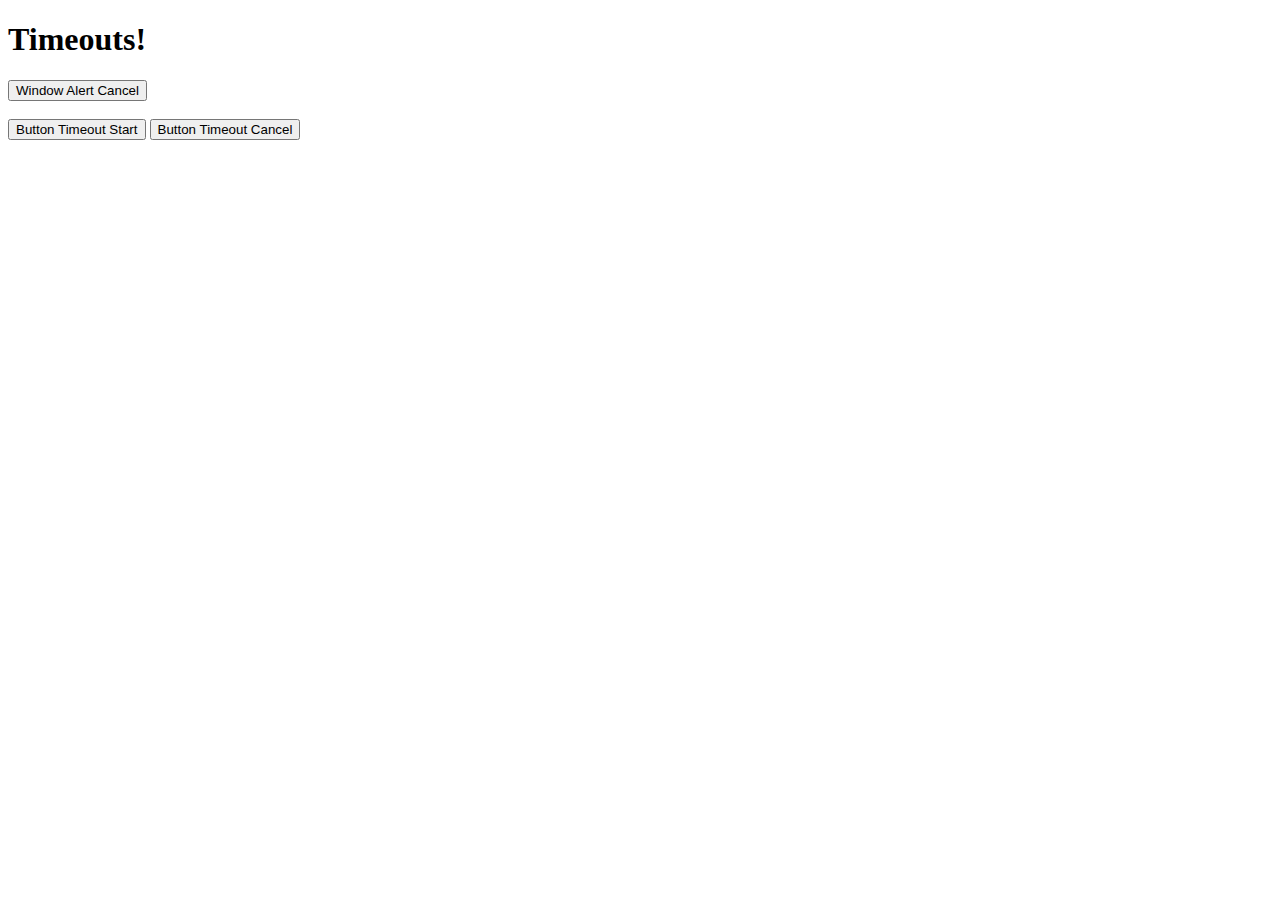
<file: Assignment for Trivia HW/3-Timeout/timeout.html>
<!-- Timeout Example -->
<!-- Go to the Last Script Tag -->
<!DOCTYPE html>
<html lang="en">

<head>
    <meta charset="UTF-8">
    <title>Timeouts</title>
</head>

<body>
    <h1>Timeouts!</h1>

    <button id="window-cancel">Window Alert Cancel</button>
    <br>
    <br>
    <button id="start">Button Timeout Start</button>
    <button id="cancel">Button Timeout Cancel</button>

    <script type="text/javascript" src="https://code.jquery.com/jquery-2.2.0.js"></script>
    <script>
        /**
         * Timeouts in JavaScript
         **/
        var delayButtonAlert;
        // Buttons
        // =======

        // Start on click.
        $('#start').on('click', buttonClicked);
        // Cancel on click.
        $('#cancel').on('click', cancelButtonAlert);
        // Cancel window alert on click.
        $('#window-cancel').on('click', cancelWindowAlert);

        // Set our window alert 
        // to run one second after the function's called.
        var windowTimeout = setTimeout(windowAlert, 1000);

        // Clear the timeout, and stop the window alert.
        function cancelWindowAlert() {
            clearTimeout(windowTimeout);
        }

        // Set the window alert's text.
        function windowAlert() {
            alert('Alert #1')
        }

        // Set the button alert's text.
        function buttonAlert() {
            alert('Alert #2')
        }

        // Set the button alert's timeout 
        // to run three seconds after the function's called.
        function buttonClicked() {
            delayButtonAlert = setTimeout(buttonAlert, 5 * 60 * 1000);
        }

        // Clear the button alert's timeout.
        function cancelButtonAlert() {
            clearTimeout(delayButtonAlert)
        }
    </script>
</body>

</html>
</file>
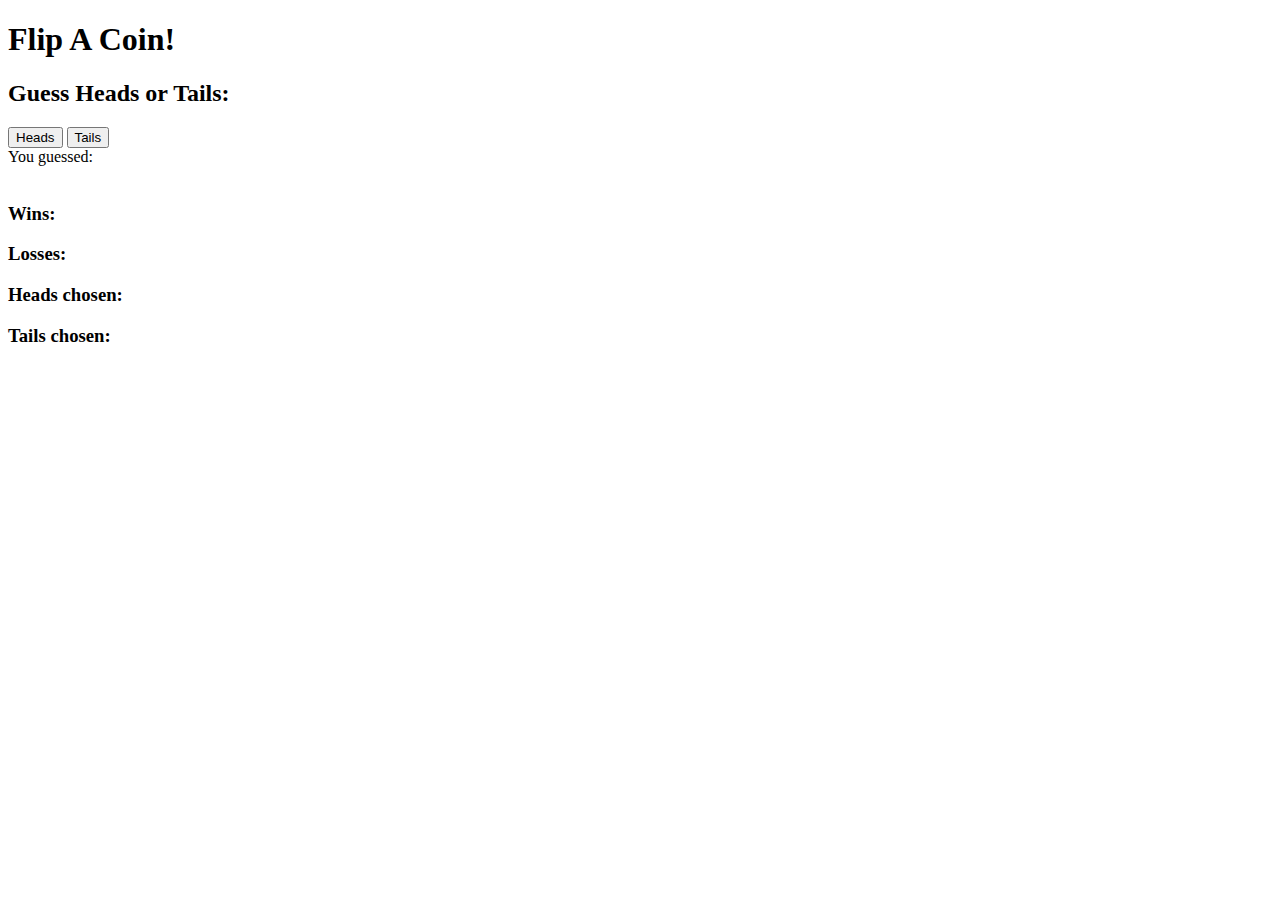
<file: Assignment for Trivia HW/1-CoinFlip/skeleton/coin_flip.html>
<!-- Coin Flip HTML -->
<!-- Students: Your work lies in the script tag at the bottom of this page -->
<!DOCTYPE html>
<html lang="en">
<head>
  <meta charset="UTF-8">
  <title>Coin Flipper</title>
</head>
<body>
  <!-- the html is done for you -->
  <h1>Flip A Coin!</h1>
  <h2>Guess Heads or Tails:</h2>

  <button id="heads">Heads</button>
  <button id="tails">Tails</button>
  <br>
  <div>You guessed:<span id="guess"></span></div>
  <br>
  <div id="coin-image"></div>
  <div id="win-lose"></div>
  <div id="win-loss-tracker">
    <div><h3>Wins: </h3><span id="wins"></span></div>
    <div><h3>Losses: </h3><span id="losses"></span></div>
    <div><h3>Heads chosen: </h3> <span id="headsChosen"></span></div>
    <div><h3>Tails chosen: </h3> <span id="tailsChosen"></span></div>
  </div>

<script type="text/javascript" src="https://code.jquery.com/jquery-2.2.0.js"></script>
<script type="text/javascript">
  /**
   * Coin Flip JavaScript 
   **/

  // These variables are done for you.
  var headsCount = 0;
  var tailsCount = 0;
  var wins = 0;
  var losses = 0;

  // This on click is completely done for you.
  $('#heads').on('click', function() {
    headsCount++;
    $('#headsChosen').html(headsCount);

    $('#guess').html('<b>Heads</b>');
    flipThatCoin(0);
  });


  $('#tails').on('click', function() {
    //STEP FOUR:
      /*
        * Increment tailsCount by one.
        * Find the span with an id of tailsChosen. Replace the html inside of the span with the tailsCount.

        * Find the div with an id of guess. Update it with the word "Tails" bolded.
        * Call the flipThatCoin function and pass value 1 into it.
      */
  });

  function flipThatCoin(result) {
    // STEP ONE:
    // Set a variable named randomNumber to either 0 or 1. Make it random.

    //STEP TWO:
      // If randomNumber is zero then...
        /*
          * ...find the div with an id of coin-image.
          * Replace it's html with an img tag containing this image:
          * http://random-ize.com/coin-flip/us-quarter/us-quarter-front.jpg
        */

      // Else...
        /*
          * ...find the div with an id of coin-image.
          * Replace it's html with an img tag containing this image:
          * http://random-ize.com/coin-flip/us-quarter/us-quarter-back.jpg
        */

    //STEP THREE:
      /*
        If result is equal to randomNumber, do the following:
          * Increment wins by one.
          * Find the div with an id of win-lose. Update it with an h2 of "Winner!"
          * Find the div with an id of wins. Update it with the value of the wins variable.
        Else:
          * Increment losses by one.
          * Find the div with an id of win-lose. Update it with an h2 of "Loser!"
          * Find the div with an id of losses. Update it with the value of the losses variable.
      */
  }
</script>
</body>
</html>
</file>
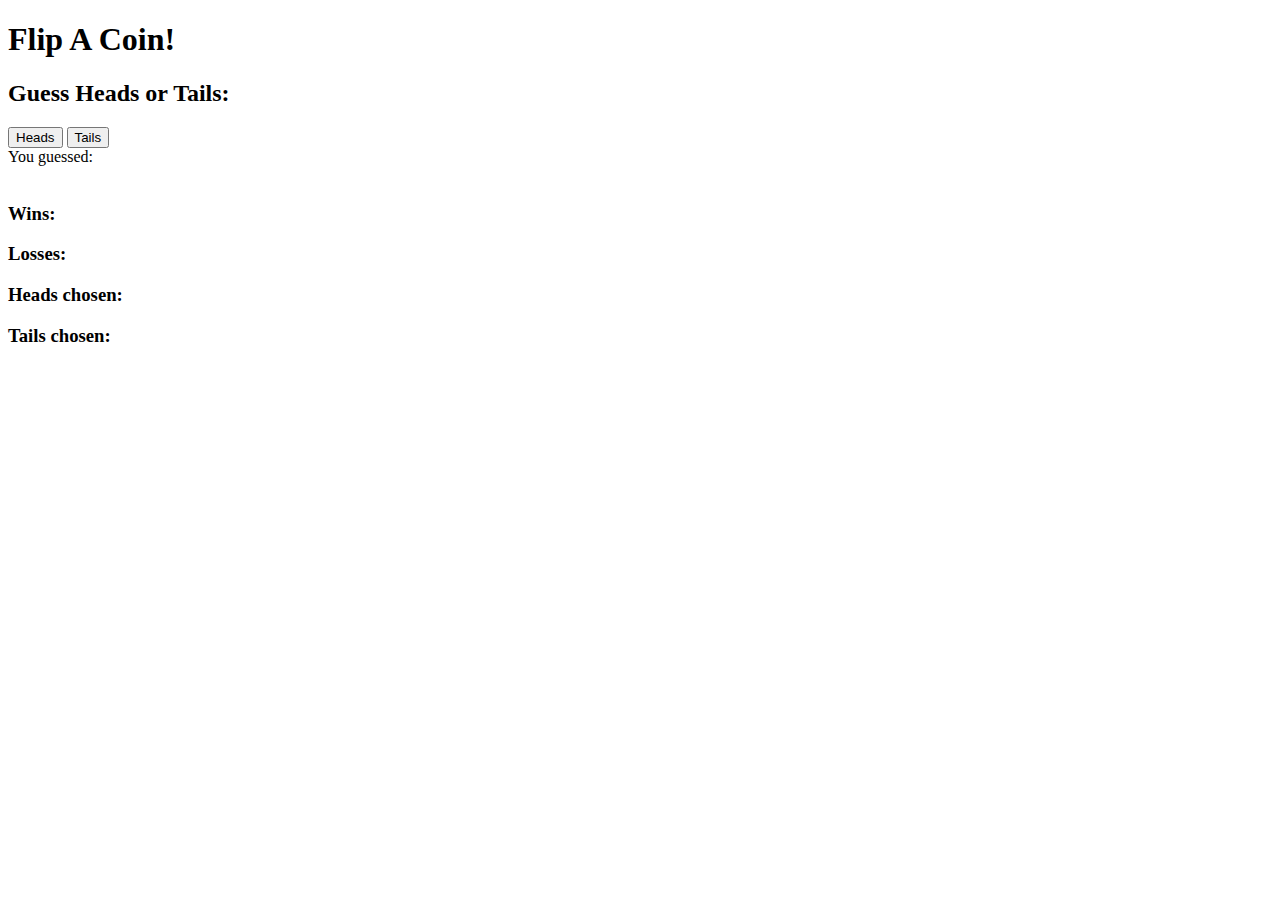
<file: Assignment for Trivia HW/1-CoinFlip/solution/coin_flip_solution.html>
<!DOCTYPE html>
<html lang="en">
<head>
  <meta charset="UTF-8">
  <title>Coin Flipper</title>
</head>
<body>
  <h1>Flip A Coin!</h1>
  <h2>Guess Heads or Tails:</h2>

  <button id="heads">Heads</button>
  <button id="tails">Tails</button>
  <br>
  <div>You guessed:<span id="guess"></span></div>
  <br>
  <div id="coin-image"></div>
  <div id="win-lose"></div>
  <div id="win-loss-tracker">
    <div><h3>Wins: </h3><span id="wins"></span></div>
    <div><h3>Losses: </h3><span id="losses"></span></div>
    <div><h3>Heads chosen: </h3> <span id="headsChosen"></span></div>
    <div><h3>Tails chosen: </h3> <span id="tailsChosen"></span></div>
  </div>

  <script type="text/javascript" src="https://code.jquery.com/jquery-2.2.0.js"></script>
  <script type="text/javascript" src="coin_flip_solution.js"></script>
</body>
</html>
</file>
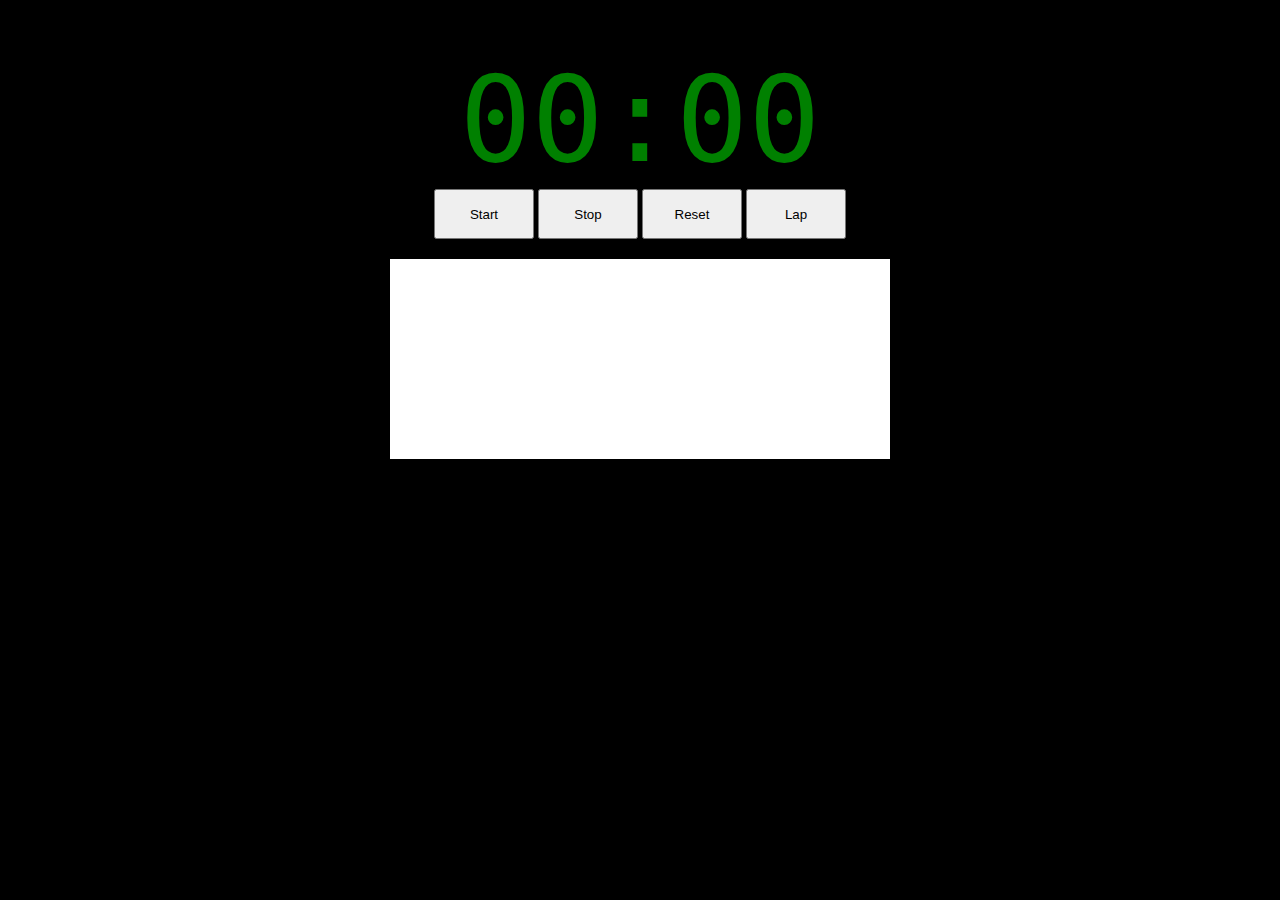
<file: Assignment for Trivia HW/7-Stopwatch/stopwatch_skeleton/stopwatch.html>
<!-- Students: Your work lies in the js file. -->
<!DOCTYPE html>
<html lang="en">

<head>
    <meta charset="UTF-8">
    <title>Stopwatch</title>
    <link rel="stylesheet" href="style.css">
</head>

<body>
    <div id="wrapper">
        <div id="display">00:00</div>
        <div id="buttons">
            <button id="start">Start</button>
            <button id="stop">Stop</button>
            <button id="reset">Reset</button>
            <button id="lap">Lap</button>
        </div>
        <div id="laps"></div>
    </div>
    <script type="text/javascript" src="https://code.jquery.com/jquery-2.2.0.js"></script>
    <script type="text/javascript" src="stopwatch.js"></script>
</body>

</html>
</file>
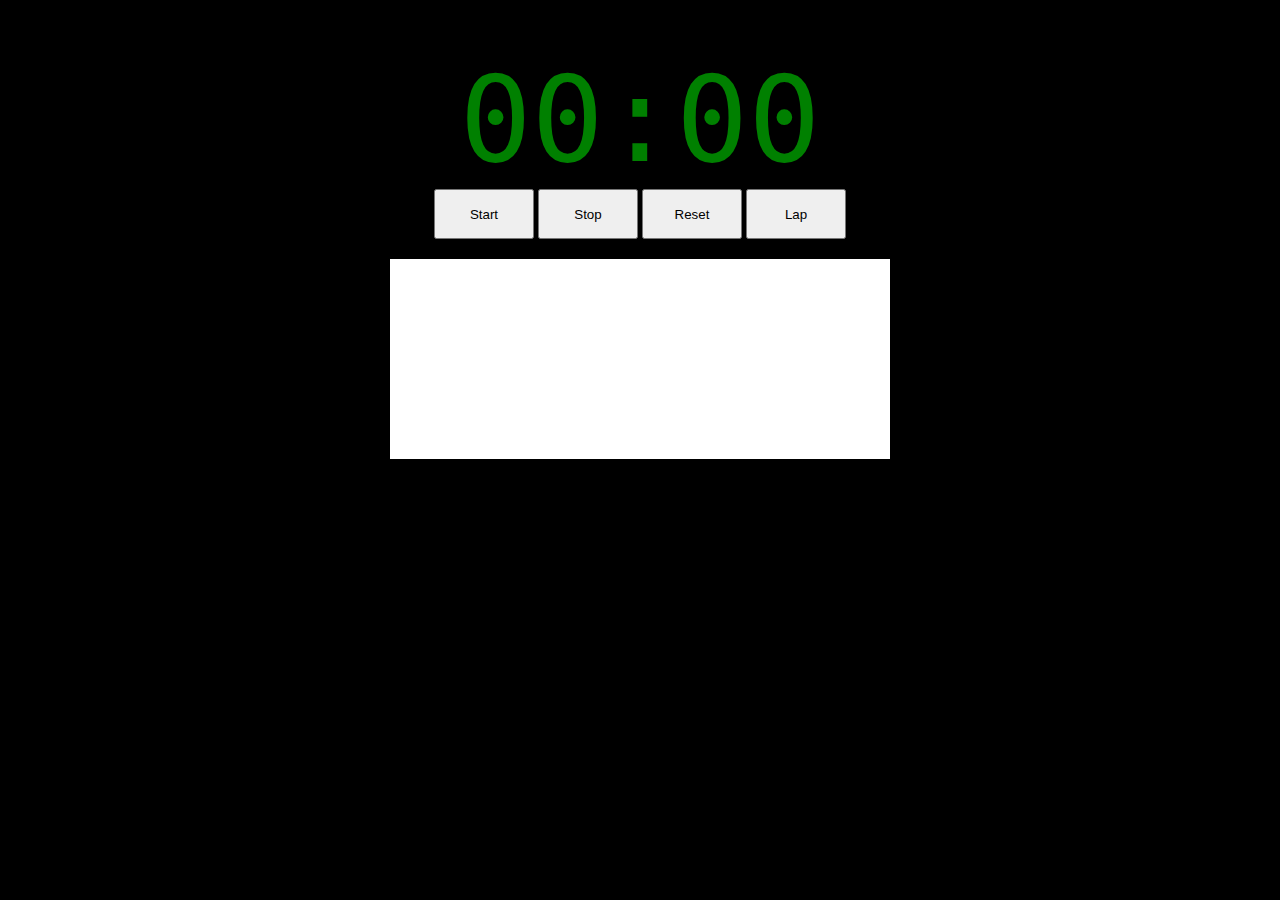
<file: Assignment for Trivia HW/7-Stopwatch/stopwatch_solution/stopwatch_solution.html>
<!DOCTYPE html>
<html lang="en">

<head>
    <meta charset="UTF-8">
    <title>Stopwatch</title>
    <link rel="stylesheet" href="style.css">
</head>

<body>
    <div id="wrapper">
        <div id="display">00:00</div>
        <div id="buttons">
            <button id="start">Start</button>
            <button id="stop">Stop</button>
            <button id="reset">Reset</button>
            <button id="lap">Lap</button>
        </div>
        <div id="laps"></div>
    </div>
    <script type="text/javascript" src="https://code.jquery.com/jquery-2.2.0.js"></script>
    <script type="text/javascript" src="stopwatch_solution.js"></script>
</body>

</html>
</file>
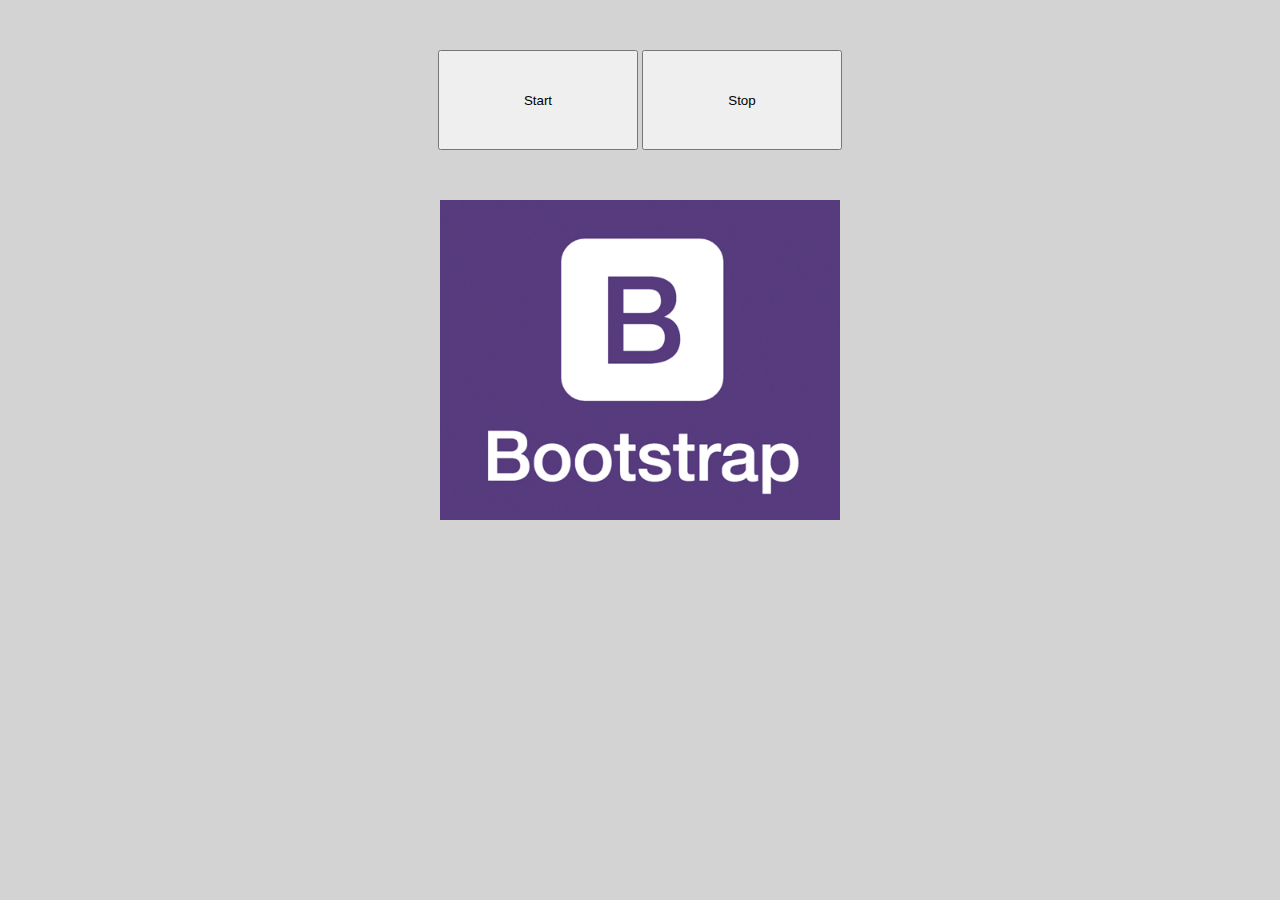
<file: Assignment for Trivia HW/8-Slideshow/slideshow_solution/slideshow.html>
<!DOCTYPE html>
<html lang="en">
<head>
  <meta charset="UTF-8">
  <title>Slideshow</title>

  <style>
    body {
      background: lightgrey;
    }
    #image-holder{
      width:400px;
      text-align: center;
      margin: 0 auto;
    }
    #buttons{
      text-align: center;
      margin: 50px 0;
    }
    button{
      width:200px;
      height:100px;
    }
  </style>
</head>
<body>
  <div id="buttons">
    <button id="start">Start</button>
    <button id="stop">Stop</button>
  </div>
  <div id="image-holder"></div>
  <script type="text/javascript" src="https://code.jquery.com/jquery-2.2.0.js"></script>
  <script type="text/javascript" src="slideshow.js"></script>
</body>
</html>
</file>
<file: Assignment for Trivia HW/7-Stopwatch/stopwatch_skeleton/style.css>
/* Students: Your work lies in the js file. */

body{
  background: black
}
#display{
  background: black;
  color:green;
  font-size: 120px;
  font-family: monospace;
  text-align: center;
}
#wrapper{
  width: 500px;
  margin: 50px auto 0;
}
#buttons{
  text-align: center;
}
button{
  height:50px;
  width:100px;
}
#laps{
  background: white;
  width:100%;
  height:200px;
  overflow:auto;
  margin-top: 20px;
  text-align: center;
}
</file>
<file: Assignment for Trivia HW/7-Stopwatch/stopwatch_solution/style.css>
body{
  background: black
}
#display{
  background: black;
  color:green;
  font-size: 120px;
  font-family: monospace;
  text-align: center;
}
#wrapper{
  width: 500px;
  margin: 50px auto 0;
}
#buttons{
  text-align: center;
}
button{
  height:50px;
  width:100px;
}
#laps{
  background: white;
  width:100%;
  height:200px;
  overflow:auto;
  margin-top: 20px;
  text-align: center;
}
</file>
